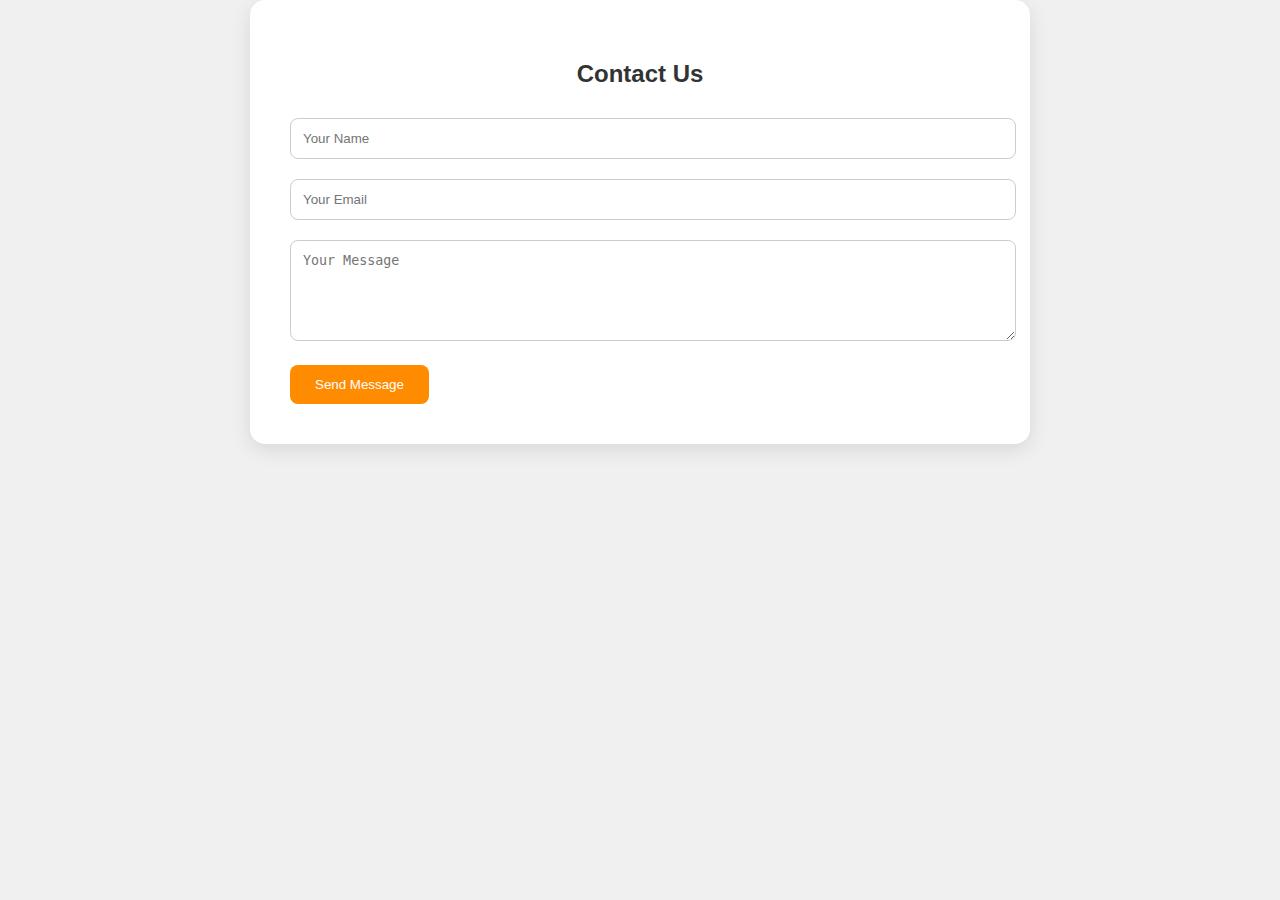
<file: contact.html>
<!DOCTYPE html>
<html lang="en">
<head>
  <meta charset="UTF-8">
  <title>Contact Us</title>
  <link rel="stylesheet" href="styles.css">
  <style>
    .contact-container {
        max-width: 700px;
        margin: auto;
        padding: 40px;
        background: #fff;
        border-radius: 15px;
        box-shadow: 0 6px 20px rgba(0,0,0,0.1);
    }
    .contact-container h2 {
        text-align: center;
        margin-bottom: 30px;
    }
    input, textarea {
        width: 100%;
        padding: 12px;
        margin-bottom: 20px;
        border: 1px solid #ccc;
        border-radius: 8px;
    }
    button {
        background: #ff8c00;
        color: white;
        padding: 12px 25px;
        border: none;
        border-radius: 8px;
        cursor: pointer;
    }
    button:hover {
        background: #e67600;
    }
  </style>
</head>
<body>
  <div class="contact-container">
    <h2>Contact Us</h2>
    <form>
      <input type="text" placeholder="Your Name" required>
      <input type="email" placeholder="Your Email" required>
      <textarea rows="5" placeholder="Your Message" required></textarea>
      <button type="submit">Send Message</button>
    </form>
  </div>
</body>
</html>
</file>
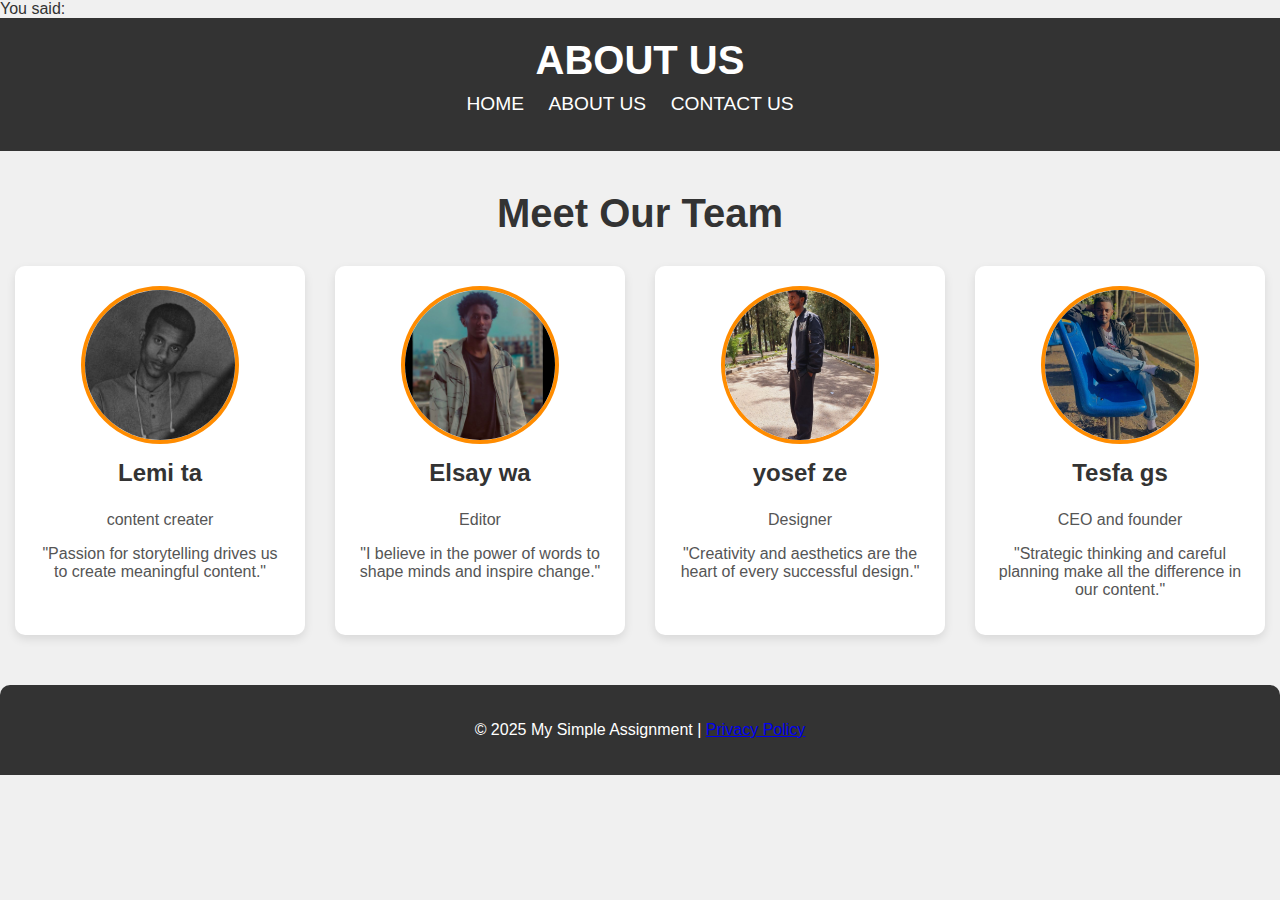
<file: tesfa.html>
You said:
<!DOCTYPE html>
<html lang="en">
<head>
    <meta charset="UTF-8">
    <meta name="viewport" content="width=device-width, initial-scale=1.0">
    <title>About Us</title>
    <link rel="stylesheet" href="styles.css">
    <link rel="stylesheet" href="https://cdnjs.cloudflare.com/ajax/libs/font-awesome/6.0.0-beta3/css/all.min.css">
</head>
<body>

    <!-- Header -->
    <header class="header-section">
        <div class="navbar">
            <h1>About Us</h1>
            <nav>
                <ul>
                    <li><a href="index.html">Home</a></li>
                    <li><a href="tesfa.html">About Us</a></li>
                    <li><a href="contact.html">Contact Us</a></li>
                </ul>
            </nav>
        </div>
    </header>

    <!-- About Us Section -->
    <main class="about-section">
        <h2>Meet Our Team</h2>
        <div class="team">
            <!-- Team Member 1 -->
            <div class="team-member">
                <img src="photo_2025-04-05_21-34-45.jpg" alt="Team Member 1" class="team-img">
                <h3>Lemi ta</h3>
                <p class="role">content creater</p>
                <p>"Passion for storytelling drives us to create meaningful content."</p>
            </div>
            <!-- Team Member 2 -->
            <div class="team-member">
                <img src="photo_2025-04-05_21-34-51.jpg" alt="Team Member 2" class="team-img">
                <h3>Elsay wa</h3>
                <p class="role">Editor</p>
                <p>"I believe in the power of words to shape minds and inspire change."</p>
            </div>
            <!-- Team Member 3 -->
            <div class="team-member">
                <img src="photo_2025-04-05_21-34-38.jpg" alt="Team Member 3" class="team-img">
                <h3>yosef ze</h3>
                <p class="role">Designer</p>
                <p>"Creativity and aesthetics are the heart of every successful design."</p>
            </div>
            <!-- Team Member 4 -->
            <div class="team-member">
                <img src="photo_2025-04-05_21-34-32.jpg" alt="Team Member 4" class="team-img">
                <h3>Tesfa gs</h3>
                <p class="role">CEO and founder</p>
                <p>"Strategic thinking and careful planning make all the difference in our content."</p>
            </div>
        </div>
    </main>

    <!-- Footer -->
    <footer class="footer-section">
        <p>&copy; 2025 My Simple Assignment | <a href="#">Privacy Policy</a></p>
    </footer>

</body>
</html>
</file>
<file: styles.css>
body {
    font-family: Arial, sans-serif;
    margin: 0;
    padding: 0;
    background-color: #f0f0f0;
    color: #333;
    transition: background-color 0.3s, color 0.3s;
}

header {
    background-color: #333;
    color: #fff;
    padding: 20px 0;
    text-align: center;
    animation: slideIn 1s ease-out;
}

.navbar h1 {
    margin: 0;
    font-size: 2.5rem;
    font-weight: 700;
    text-transform: uppercase;
}

nav ul {
    list-style: none;
    padding: 0;
    margin-top: 10px;
}

nav ul li {
    display: inline;
    margin-right: 20px;
}

nav ul li a {
    color: #fff;
    text-decoration: none;
    font-size: 1.2rem;
    text-transform: uppercase;
    transition: color 0.3s ease;
}

nav ul li a:hover {
    color: #ff8c00;
}

@keyframes slideIn {
    0% {
        transform: translateY(-50px);
        opacity: 0;
    }
    100% {
        transform: translateY(0);
        opacity: 1;
    }
}

/* About Us Section */
.about-section {
    text-align: center;
    margin-top: 40px;
}

.about-section h2 {
    font-size: 2.5rem;
    margin-bottom: 30px;
    color: #333;
}

.team {
    display: flex;
    flex-wrap: wrap;
    justify-content: center;
    gap: 30px;
}

.team-member {
    background-color: #fff;
    padding: 20px;
    border-radius: 10px;
    box-shadow: 0 4px 10px rgba(0, 0, 0, 0.1);
    width: 250px;
    transition: transform 0.3s ease, box-shadow 0.3s ease;
}

.team-member:hover {
    transform: scale(1.05);
    box-shadow: 0 6px 20px rgba(0, 0, 0, 0.2);
}

.team-img {
    width: 150px;
    height: 150px;
    border-radius: 50%;
    object-fit: cover;
    border: 4px solid #ff8c00;
    transition: transform 0.3s ease;
}

.team-img:hover {
    transform: scale(1.1);
}

.team-member h3 {
    font-size: 1.5rem;
    color: #333;
    margin-top: 15px;
}

.role {
    color: #777;
    font-size: 1.1rem;
    margin-bottom: 10px;
}

.team-member p {
    color: #555;
    font-size: 1rem;
}

/* Footer */
.footer-section {
    background-color: #333;
    color: #fff;
    text-align: center;
    padding: 20px;
    margin-top: 50px;
    border-radius: 10px 10px 0 0;
}
</file>
